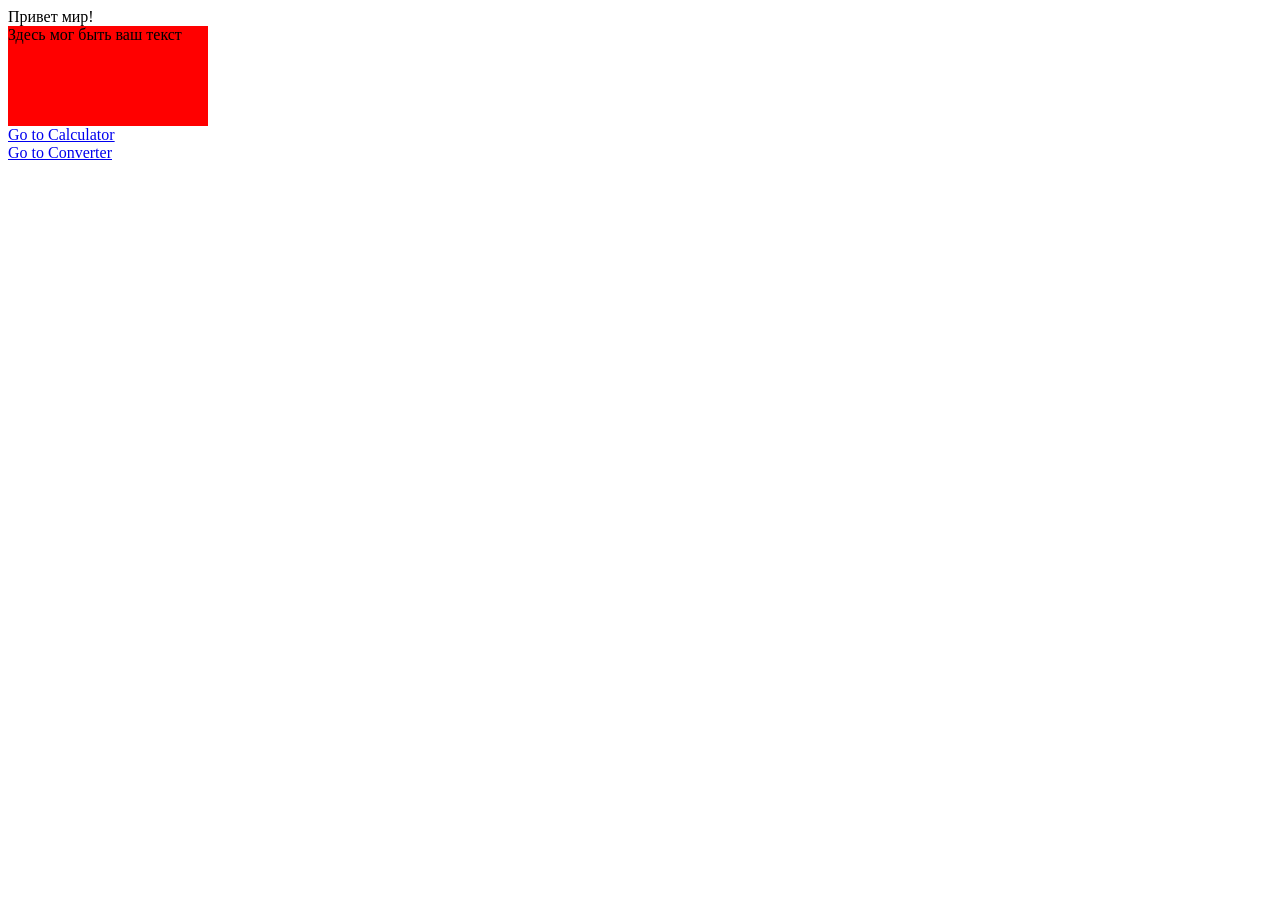
<file: mainModule/src/main/resources/static/index.html>
<!DOCTYPE html>
<html lang="en">
<head>
    <meta charset="UTF-8">
    <title>Заголовок страницы</title>
    <link href="css/style.css" type="text/css" rel="stylesheet">
</head>
<body class="body" style="color: black">
    Привет мир!
    <div class="holder">
        Здесь мог быть ваш текст
    </div>
    <a href="calculator.html">Go to Calculator <br></a>
    <a href="currencyConverter.html">Go to Converter</a>
</body>
</html>
</file>
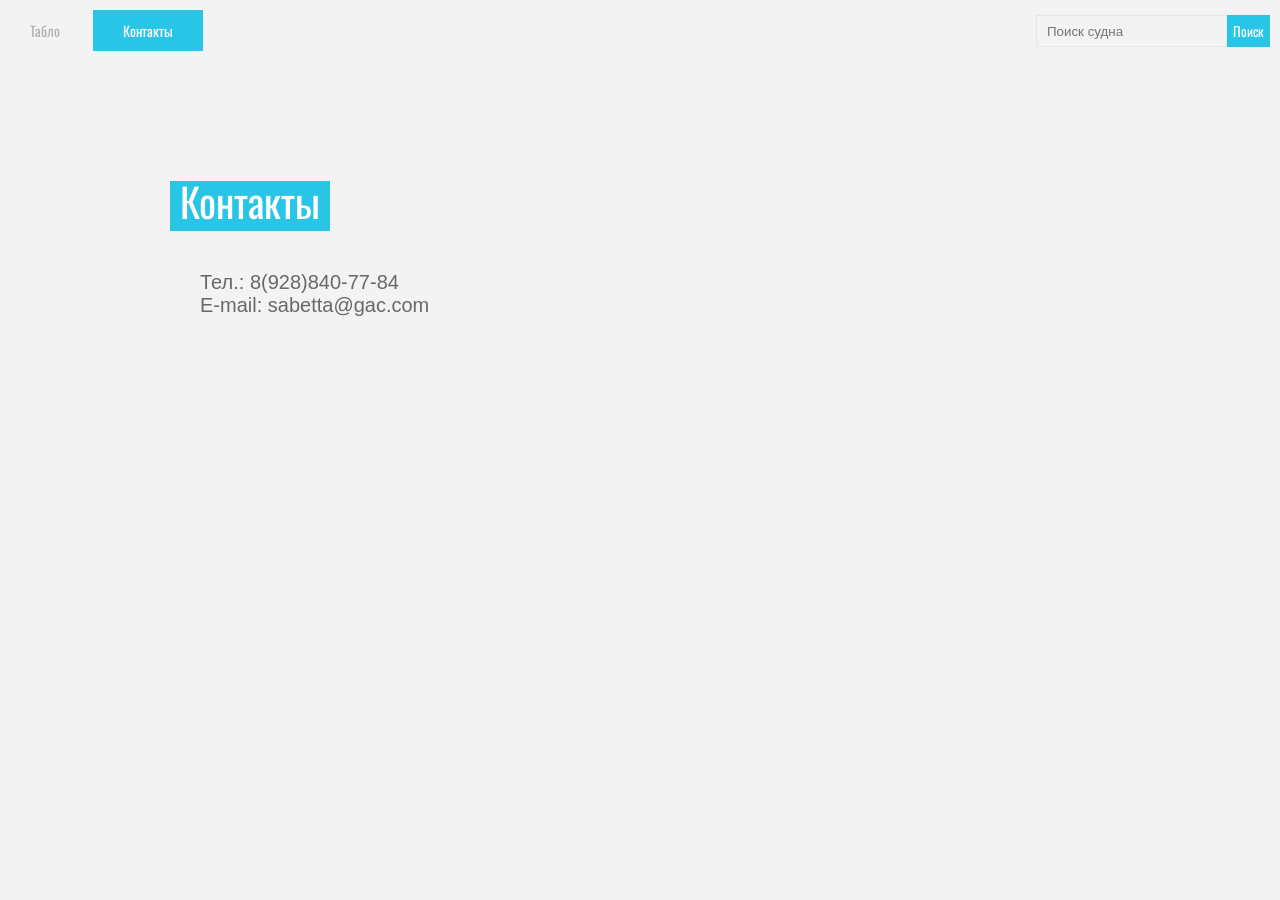
<file: mainModule/src/main/resources/static/contacts.html>
<!DOCTYPE html>
<html lang="en">
<head>
    <meta http-equiv="Content-type" content="text/html; charset=utf-8">
    <meta http-equiv="X-UA-Compatible" content="IE=Edge">
    <title>Домашняя страница</title>
    <link rel="stylesheet" href="css/styles.css" type="text/css">
    <link rel="stylesheet" href="https://fonts.googleapis.com/css?family=Oswald:400,300" type="text/css">
</head>
<body>
    <div id="wrapper">
        <header>
            <form name="search" action="#" method="get">
                <input type="text" name="q" placeholder="Поиск судна"><button type="submit">Поиск</button>
            </form>
        </header>
        <nav><nav>
            <ul class="top-menu">
                <li><a href="homePage.html">Табло</a></li>
                <li class="active"> Контакты</li>
            </ul>
        </nav></nav>
        <div id="heading">
            <h1>Контакты</h1>
        </div>
        <aside></aside>
        <section>
            <p>
                Тел.: 8(928)840-77-84 <br>
                E-mail: sabetta@gac.com
            </p>
<!--            <p>E-mail: sabetta@gac.com</p>-->
        </section>
    </div>
    <footer></footer>
</body>
</html>
</file>
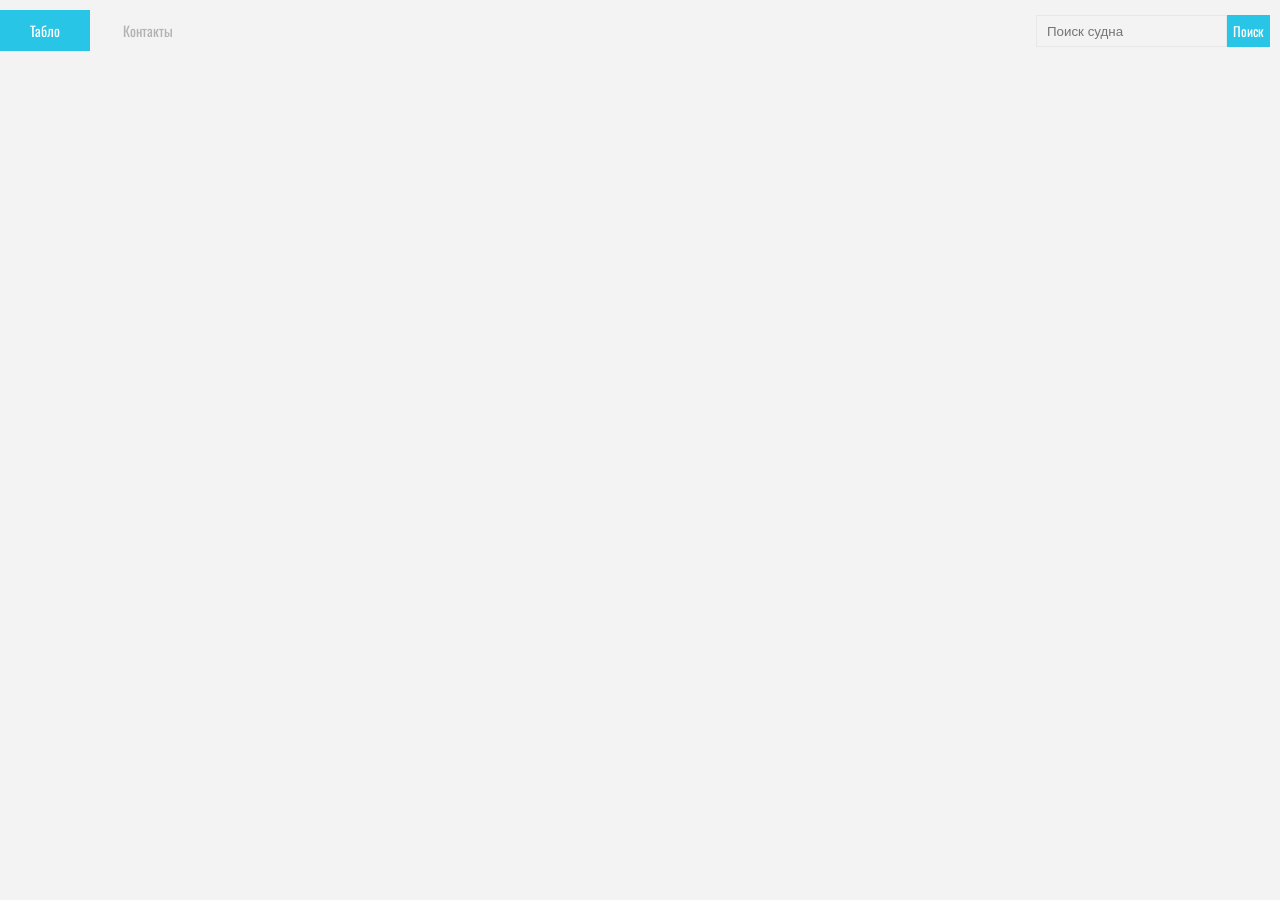
<file: mainModule/src/main/resources/static/homePage.html>
<!DOCTYPE html>
<html lang="en">
<head>
    <meta http-equiv="Content-type" content="text/html; charset=utf-8">
    <meta http-equiv="X-UA-Compatible" content="IE=Edge">
    <title>Домашняя страница</title>
    <link rel="stylesheet" href="css/styles.css" type="text/css">
    <link rel="stylesheet" href="https://fonts.googleapis.com/css?family=Oswald:400,300" type="text/css">
</head>
<body>
    <div id="wrapper">
        <header>
            <form name="search" action="#" method="get">
                <input type="text" name="q" placeholder="Поиск судна"><button type="submit">Поиск</button>
            </form>
        </header>
        <nav><nav>
            <ul class="top-menu">
                <li class="active"> Табло</li>
                <li><a href="contacts.html">Контакты</a></li>
            </ul>
        </nav></nav>
        <aside></aside>
        <section></section>
    </div>
    <footer></footer>
</body>
</html>
</file>
<file: mainModule/src/main/resources/static/css/style.css>
#labelText {
    float: left;
}

.body{
    color: green;
}

#labelText:read-only {
    float: left;
}

.holder {
    height: 100px;
    width: 200px;
    background: red;
}
</file>
<file: mainModule/src/main/resources/static/css/styles.css>
body {
    color: aliceblue;
    font: 12px Tahoma, sans-serif; /* шрифт */
    background-color: #f3f3f3;
    margin: 0;
}
input[type="text"] {
    background-color: #f3f3f3;
    border: 1px solid #e7e7e7;
    height: 30px;
    color: #b2b2b2;
    padding: 0 10px;
    vertical-align: top;
}
button {
    color: #fff;
    background-color: #29c5e6;
    border: none;
    height: 32px;
    font-family: 'Oswald', sans-serif;
}
p {
    margin: 0 0 0 200px;
    font-size: 20px;
    font-style: normal;
    color: dimgray;
}

#wrapper {
    max-width: 1500px;
    margin: auto;
}
header {
    padding: 5px 0;
}

form[name="search"] { /*стиль для поисковика*/
    padding: 10px;
    float: right;
}

/* блок стилей навигационного меню */
nav a {
    text-decoration: none;
}
nav ul {
    margin: 0;
    padding: 0;
}
nav li {
    list-style-position: inside;
    font: 14px 'Oswald', sans-serif;
    padding: 10px;
}
.top-menu li {
    display: inline-block;
    padding: 10px 30px;
    margin: 0;
}
.top-menu li.active {
    background: #29c5e6;
    color: #fff;
}
.top-menu a {
    color: #b2b2b2;
}
/* ================= */

#heading {
    background: transparent;
    margin: 30px 0;
    padding-left: 20px;
}

h1 {
    display: inline-block;
    color: white;
    font: 40px/40px 'Oswald', sans-serif;
    background:#29c5e6;
    margin: 100px 0 10px 150px;
    padding: 0 10px 10px;
}
</file>
